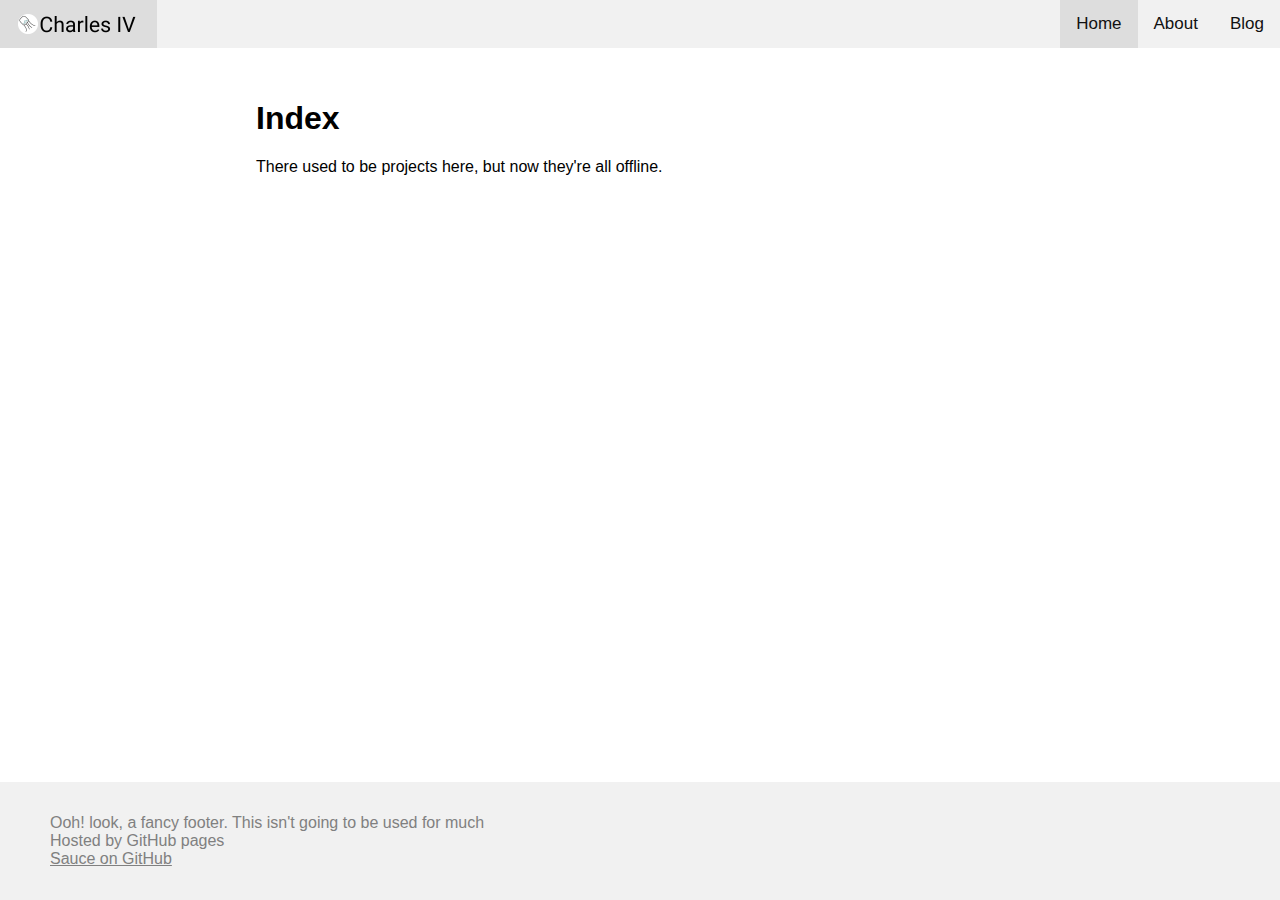
<file: index.html>
<head>
  <!-- favicons -->
  <link rel="apple-touch-icon" sizes="180x180" href="/images/favicons/apple-touch-icon.png">
  <link rel="icon" type="image/png" sizes="32x32" href="/images/favicons/favicon-32x32.png">
  <link rel="icon" type="image/png" sizes="16x16" href="/images/favicons/favicon-16x16.png">
  <link rel="manifest" href="/images/favicons/site.webmanifest">
  <link rel="mask-icon" href="/images/favicons/safari-pinned-tab.svg" color="#5bbad5">
  <link rel="shortcut icon" href="/images/favicons/favicon.ico">
  <meta name="msapplication-TileColor" content="#da532c">
  <meta name="msapplication-config" content="/images/favicons/browserconfig.xml">
  <meta name="theme-color" content="#ffffff">
  
  <meta name="viewport" content="width=device-width, initial-scale=1">

  <link rel="stylesheet" href="/assets/site.css">
  <script src="/assets/site.js"></script>

  <title>Home - Charles IV</title>
</head>

<body>
  <div class="topnav" id="navbar">
    <a href="/"><img src="/images/logo.png" height="20px"></a>
    <div class="topnav-right">
      <a class="active" href="/">Home</a>
      <a href="/about">About</a>
      <a href="/blog">Blog</a>
    </div>
  </div>

  <div id="main">
    <h1>Index</h1>
    <p>There used to be projects here, but now they're all offline.</p>
  <div>
</body>

<footer>
  <p>Ooh! look, a fancy footer. This isn't going to be used for much<br>
  Hosted by GitHub pages<br>
  <a style="color:grey" href="https://github.com/Charles-IV/charles-iv.github.io">Sauce on GitHub</a><br></p>
</footer>
</file>
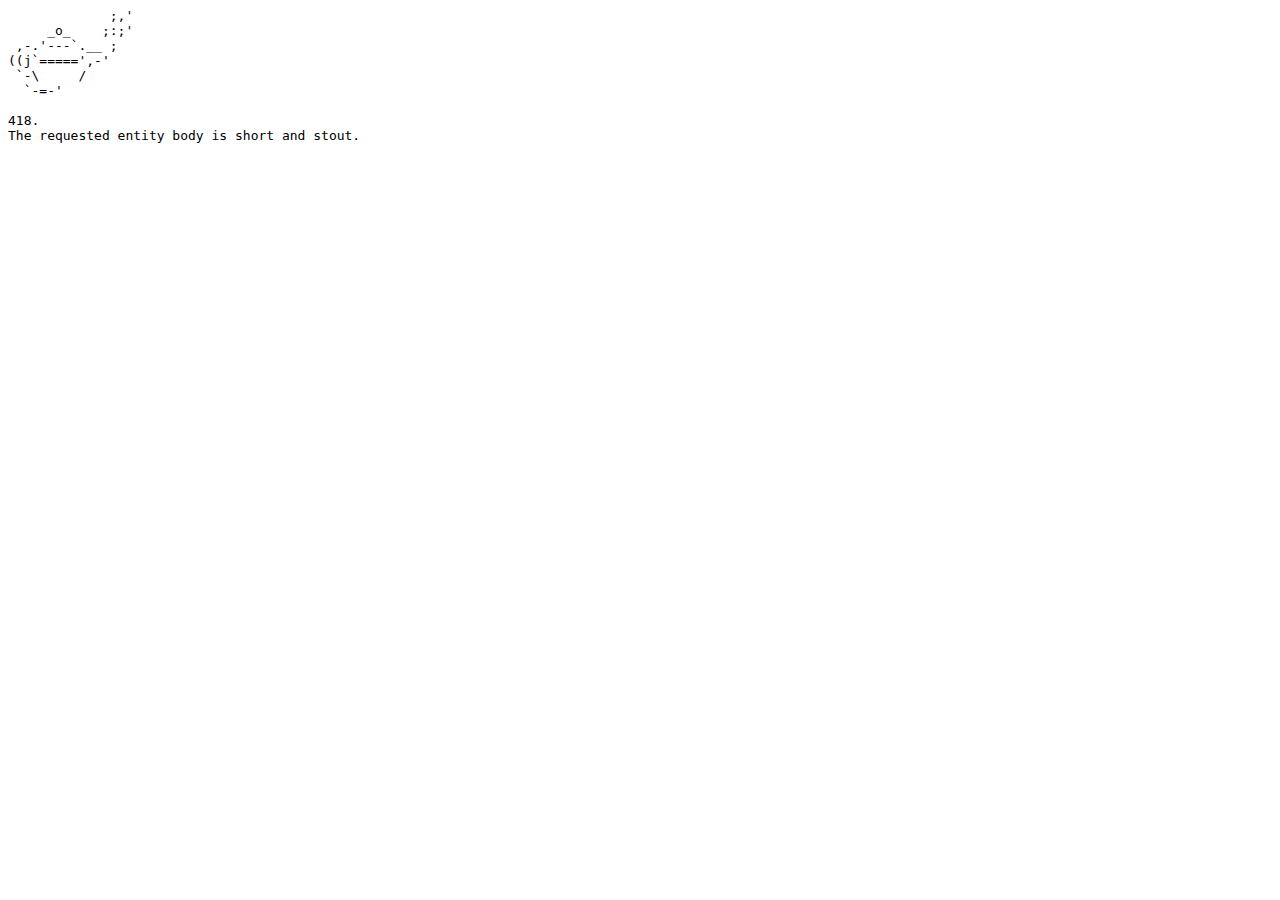
<file: 418.html>
<head>
<title>418 - I'm a teapot</title>
</head>
<body>
<pre>
             ;,'
     _o_    ;:;'
 ,-.'---`.__ ;
((j`=====',-'
 `-\     /
  `-=-'
    
418.
The requested entity body is short and stout. 
</pre>
</body>
</file>
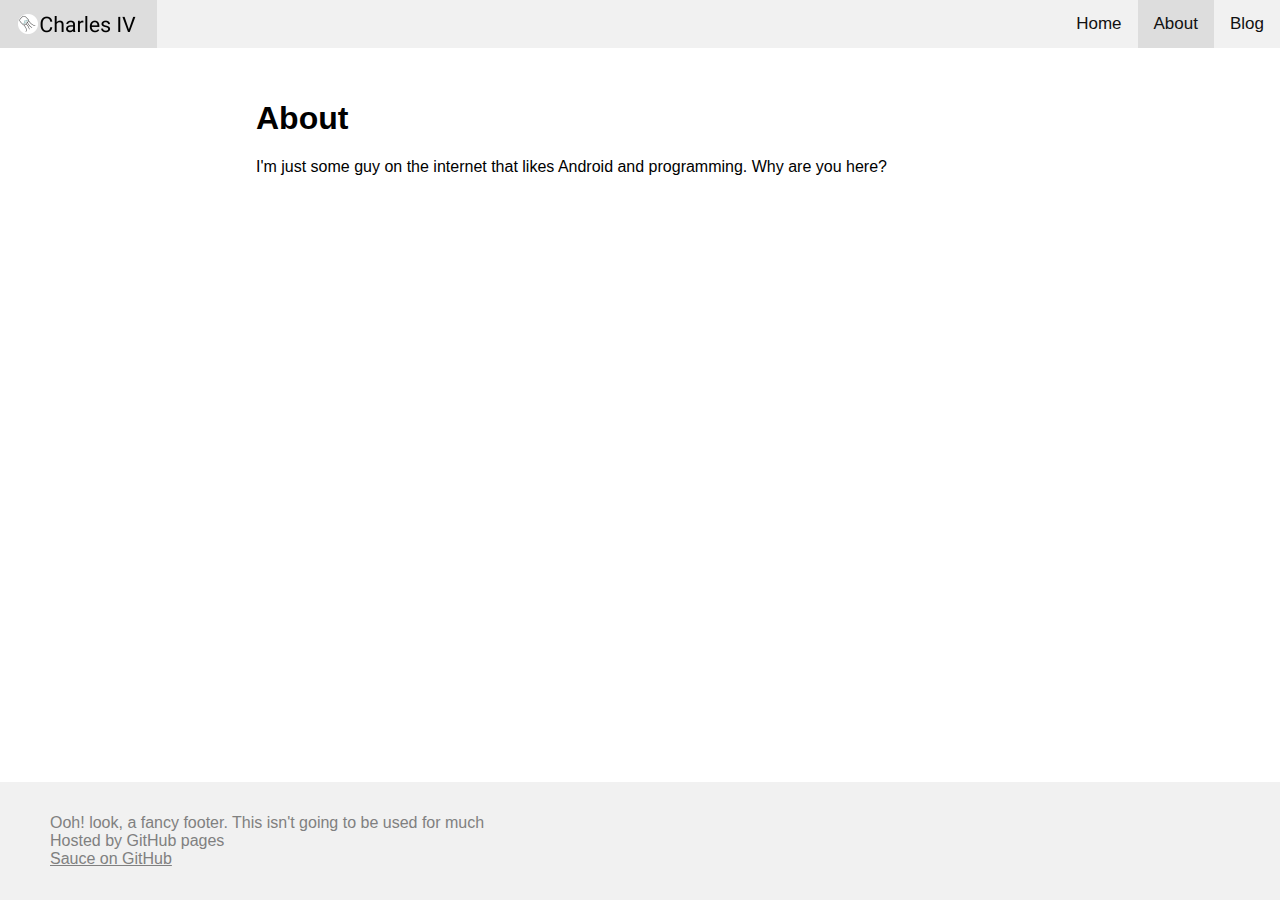
<file: about.html>
<head>
  <!-- favicons -->
  <link rel="apple-touch-icon" sizes="180x180" href="/images/favicons/apple-touch-icon.png">
  <link rel="icon" type="image/png" sizes="32x32" href="/images/favicons/favicon-32x32.png">
  <link rel="icon" type="image/png" sizes="16x16" href="/images/favicons/favicon-16x16.png">
  <link rel="manifest" href="/images/favicons/site.webmanifest">
  <link rel="mask-icon" href="/images/favicons/safari-pinned-tab.svg" color="#5bbad5">
  <link rel="shortcut icon" href="/images/favicons/favicon.ico">
  <meta name="msapplication-TileColor" content="#da532c">
  <meta name="msapplication-config" content="/images/favicons/browserconfig.xml">
  <meta name="theme-color" content="#ffffff">

  <link rel="stylesheet" href="/assets/site.css">
  <script src="/assets/site.js"></script>

  <title>About - Charles IV</title>
</head>

<body>
  <div class="topnav" id="navbar">
    <a href="/"><img src="/images/logo.png" height="20px"></a>
    <div class="topnav-right">
      <a href="/">Home</a>
      <a class="active" href="/about">About</a>
      <a href="/blog">Blog</a>
    </div>
  </div>

  <div id="main">
    <h1>About</h1>
    <p>I'm just some guy on the internet that likes Android and programming. Why are you here?</p>
  <div>
</body>

<footer>
  <p>Ooh! look, a fancy footer. This isn't going to be used for much<br>
  Hosted by GitHub pages<br>
  <a style="color:grey" href="https://github.com/Charles-IV/charles-iv.github.io">Sauce on GitHub</a><br></p>
</footer>
</file>
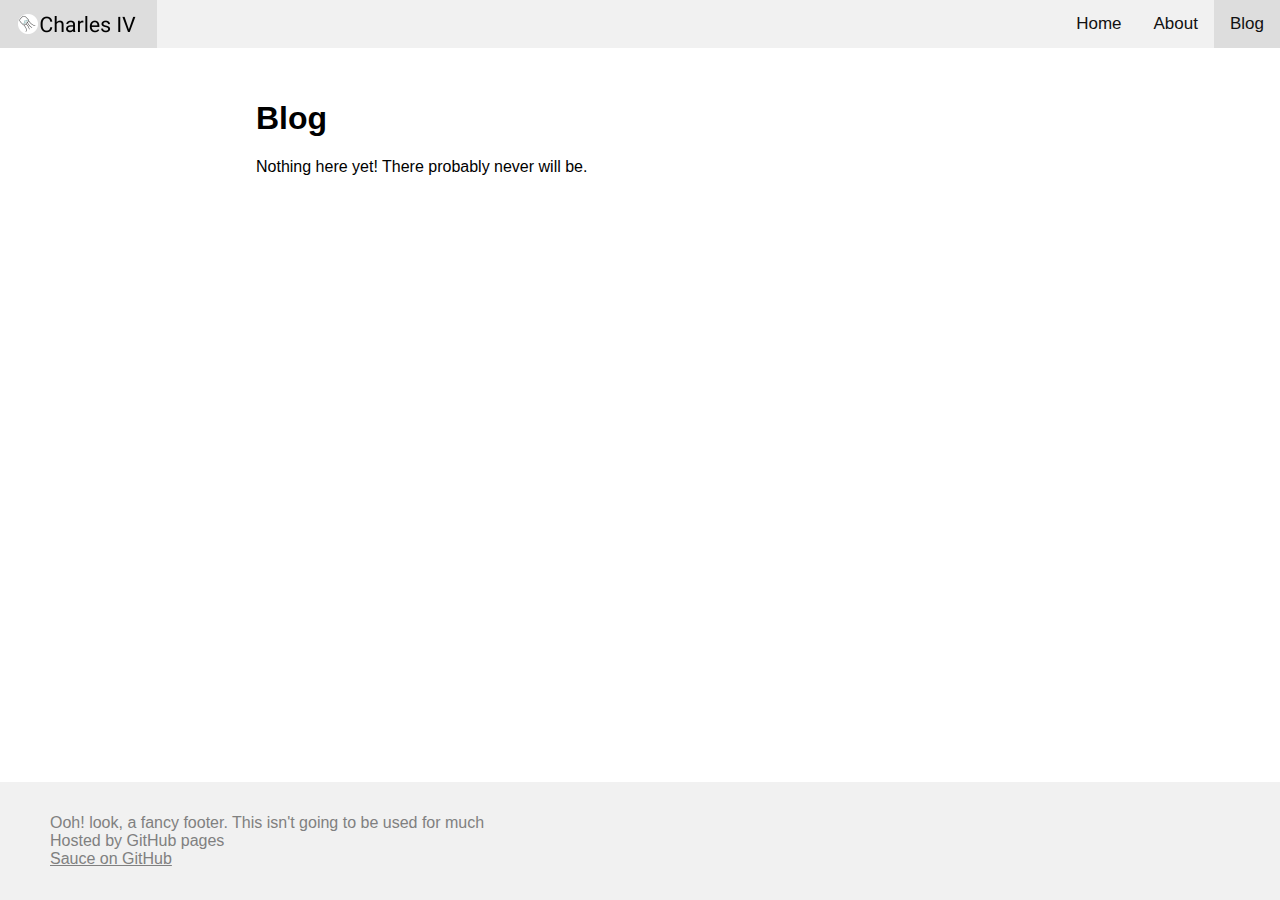
<file: blog.html>
<head>
  <!-- favicons -->
  <link rel="apple-touch-icon" sizes="180x180" href="/images/favicons/apple-touch-icon.png">
  <link rel="icon" type="image/png" sizes="32x32" href="/images/favicons/favicon-32x32.png">
  <link rel="icon" type="image/png" sizes="16x16" href="/images/favicons/favicon-16x16.png">
  <link rel="manifest" href="/images/favicons/site.webmanifest">
  <link rel="mask-icon" href="/images/favicons/safari-pinned-tab.svg" color="#5bbad5">
  <link rel="shortcut icon" href="/images/favicons/favicon.ico">
  <meta name="msapplication-TileColor" content="#da532c">
  <meta name="msapplication-config" content="/images/favicons/browserconfig.xml">
  <meta name="theme-color" content="#ffffff">

  <link rel="stylesheet" href="/assets/site.css">
  <script src="/assets/site.js"></script>

  <title>Blog - Charles IV</title>
</head>

<body>
  <div class="topnav" id="navbar">
    <a href="/"><img src="/images/logo.png" height="20px"></a>
    <div class="topnav-right">
      <a href="/">Home</a>
      <a href="/about">About</a>
      <a class="active" href="/blog">Blog</a>
    </div>
  </div>

  <div id="main">
    <h1>Blog</h1>
    <p>Nothing here yet! There probably never will be.</p>
  <div>
</body>

<footer>
  <p>Ooh! look, a fancy footer. This isn't going to be used for much<br>
  Hosted by GitHub pages<br>
  <a style="color:grey" href="https://github.com/Charles-IV/charles-iv.github.io">Sauce on GitHub</a><br></p>
</footer>
</file>
<file: assets/site.css>
/* font */
body {
    margin: 0;
    font-family: Arial, Helvetica, sans-serif;
}

/* Add a blue background color to the top navigation */
#navbar {
    background-color: #f1f1f1; /* blue background color */
    position: fixed; /* Make it stick/fixed */
    top: 0; /* Stay on top */
    width: 100%; /* Full width */
    transition: top 0.3s; /* Transition effect when sliding down (and up) */
}

/* Style the links inside the navigation bar */
#navbar a {
    float: left;
    display: block;
    color: #111111;
    text-align: center;
    padding: 14px 16px;
    text-decoration: none;
    font-size: 17px;
}

/* Change the color of links on hover */
#navbar a:hover {
    background-color: #ddd;
    color: dark-grey;
}

/* Add a color to the active/current link */
#navbar a.active {
    background-color: #ddd;
    color: dark-grey;
}

/* Right-aligned section inside the top navigation */
#navbar .topnav-right {
    float: right;
}

/* main section of body */
#main {
    padding: 0% 20%;
    margin-top: 100px;
}

/* footer */
footer {
    position: fixed;
    left: 0;
    bottom: 0;
    width: 100%;
    background-color: #f1f1f1;
    color: grey;
    padding: 16px 50px;
}
</file>
